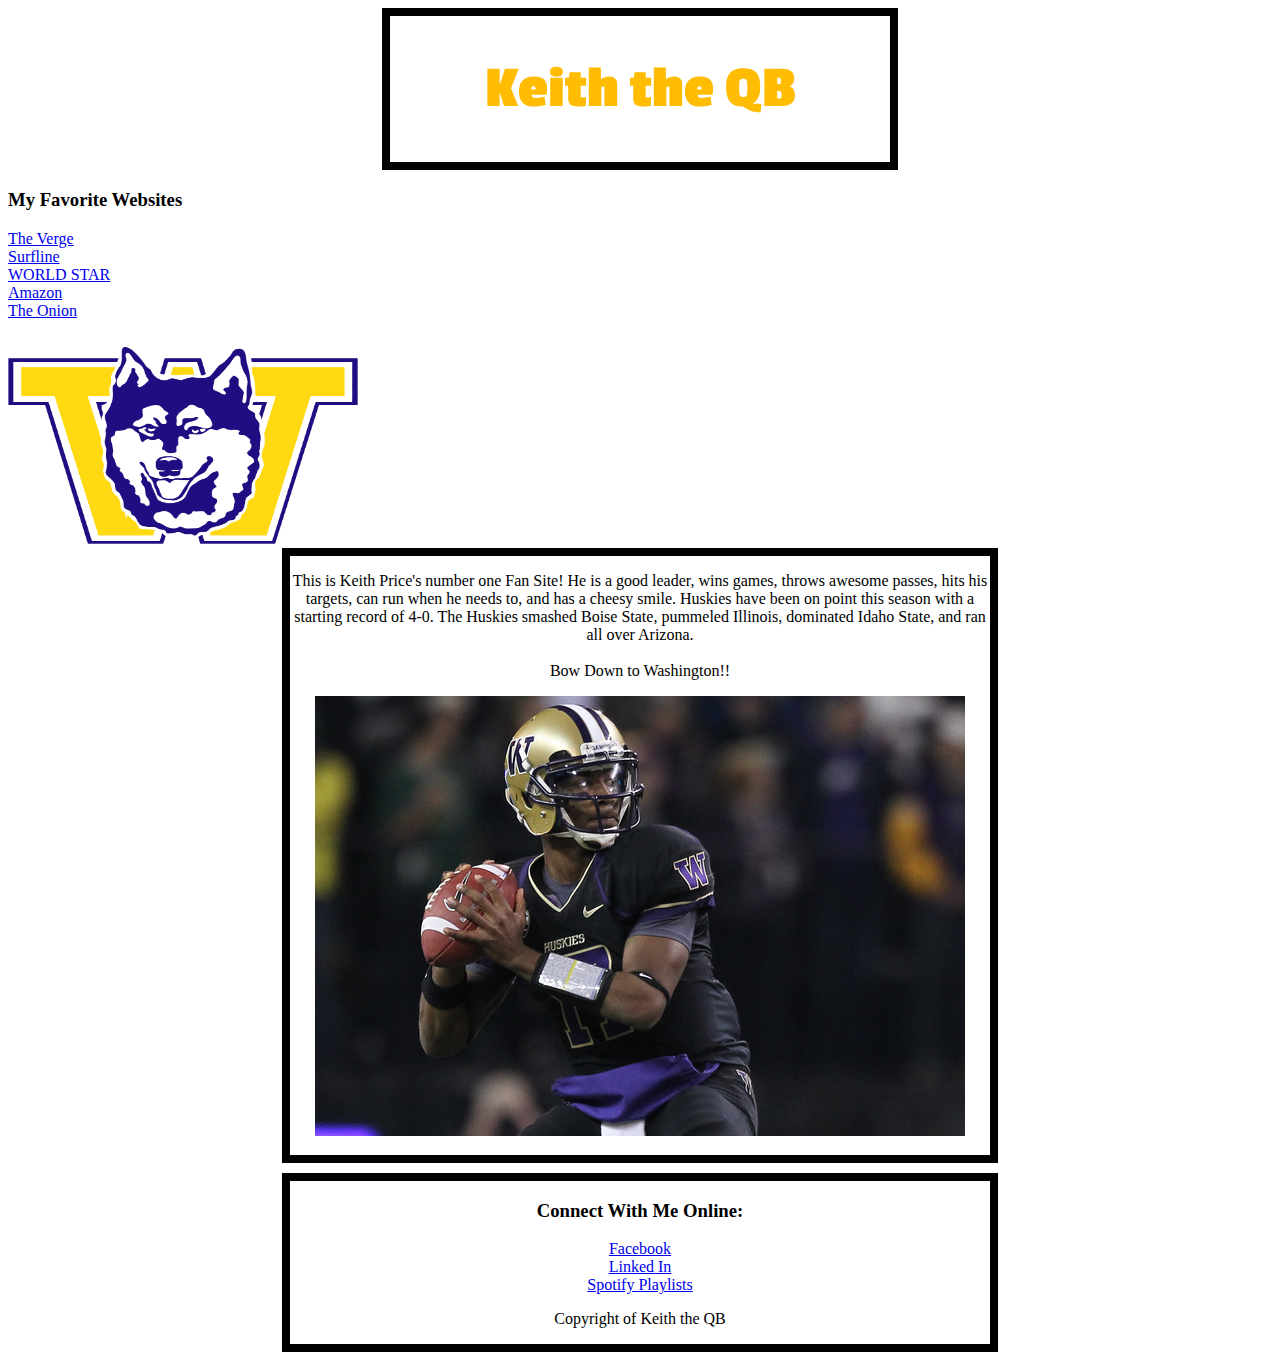
<file: introToCss.html>
<!DOCTYPE html>
	<head> 
		<title> Keith the QB  </title>
		<link rel="stylesheet" type="text/css" href="test.css" />
		<link href='http://fonts.googleapis.com/css?family=Passion+One' rel='stylesheet' type='text/css'>
	</head>

	<body>
		<div id = "Header">
			<h1> Keith the QB </h1>
		</div>
		
		<div id = "LeftNav">
			<h3> My Favorite Websites </h3>
			<ul>
				<li><a href="https://www.theverge.com">The Verge</a></li>
				<li><a href="https://www.surfline.com">Surfline</a></li>
				<li><a href="https://www.worldstarhiphop">WORLD STAR</a></li>
				<li><a href="https://www.amazon.com">Amazon</a></li>
				<li><a href="https://www.theonion.com">The Onion</a></li>
			</ul>
			<img src="icon.gif" width="350px" height="200px">
		</div>
		
		<div id = "Content">
			<p> This is Keith Price's number one Fan Site! He is a good leader, wins games, throws awesome passes, hits his targets, can run when he needs to, and has a cheesy smile. Huskies have been on point this season with a starting record of 4-0. The Huskies smashed Boise State, pummeled Illinois, dominated Idaho State, and ran all over Arizona. <br /><br /> <span id="bow">Bow Down to Washington!!</span></p>
			<img src="price.jpg">
		</div>
		
		<div id = "Footer">
			<h3>Connect With Me Online:</h3>
			<ul>
				<li><a href="https://www.Facebook.com">Facebook</a></li>
				<li><a href="https://www.Linkedin.com">Linked In</a></li>
				<li><a href="https://www.Spotify.com">Spotify Playlists</a></li>
			</ul>
			<p>Copyright of Keith the QB</p>
		</div>

	</body>

</html>
</file>
<file: test.css>
body{

}

p{

}

h3{

}

li{

}

#Header{
    text-align: center;
    width: 500px;
    margin-left:auto;
    margin-right:auto;
    margin-bottom:10px;
    border: solid 8px black;
}

#Header h1 {font-size: 60px; font-family: "Passion One"; color: #FFBC00; font-weight: bold; }. 

}

#LeftNav{
    text-align: center;
    float: left;
    width: 400px;
    margin-left:auto;
    margin-right:auto;
    margin-bottom:10px;
    border: solid 8px black;
    }
    #LeftNav ul{
        list-style-type: none;
        padding-left: 0px;
        padding-bottom: 8px;
}

#LeftNav img{

}

#LeftNav u1{

}

#LeftNav h3{

}

#Content{
    text-align: center;
    width: 700px;
    margin-left:auto;
    margin-right:auto;
    margin-bottom:10px;
    border: solid 8px black;
    padding-bottom: 15px;
}

#Footer{
    text-align: center;
    width: 700px;
    margin-left:auto;
    margin-right:auto;
    margin-bottom:10px;
    border: solid 8px black;
}
#Footer ul{
    list-style-type: none;
    padding-left: 0px;
}
</file>
